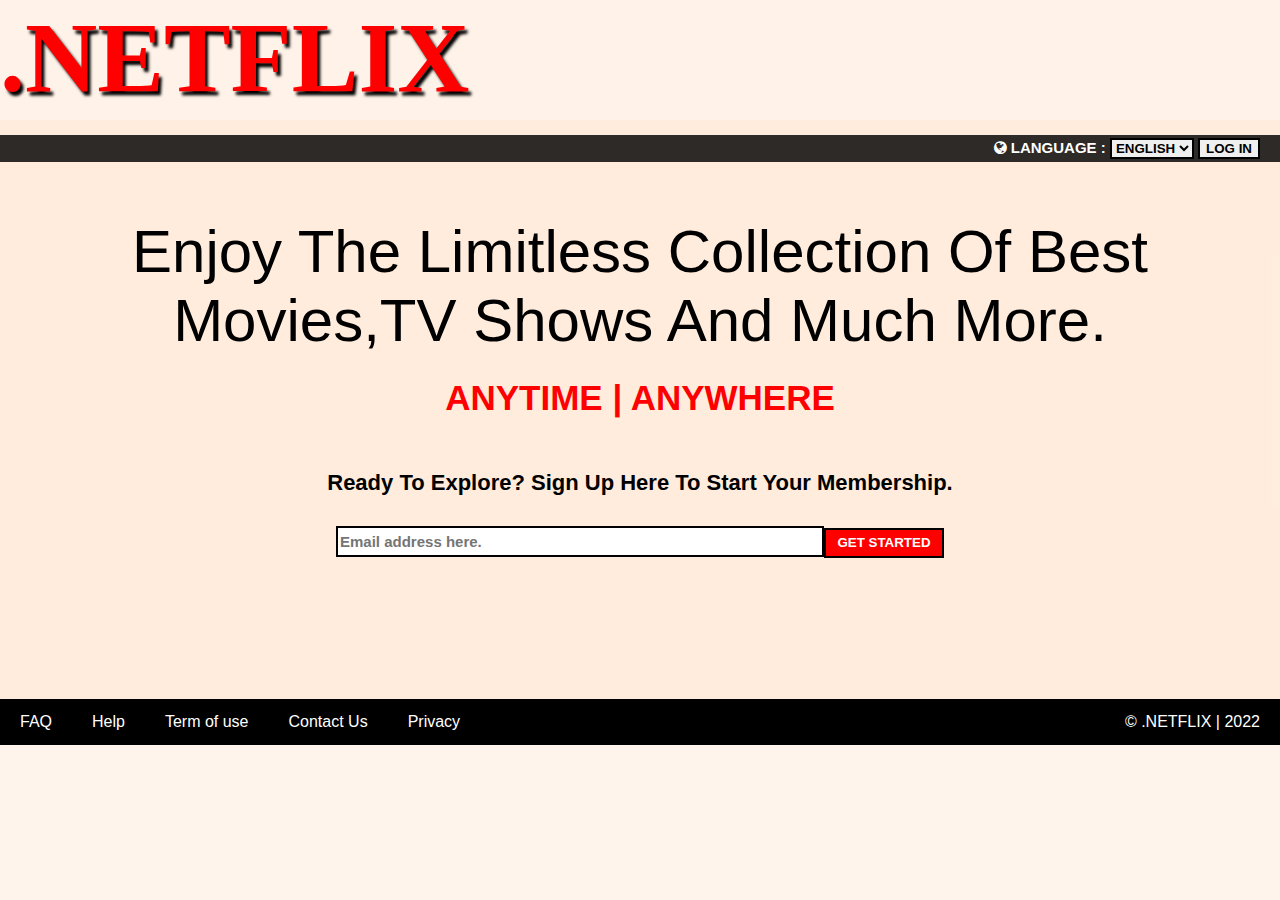
<file: index.html>
<!DOCTYPE html>
<html lang="en">

<head>
    <meta charset="UTF-8">
    <meta http-equiv="X-UA-Compatible" content="IE=edge">
    <meta name="viewport" content="width=device-width, initial-scale=1.0">
    <title>.NETFLIX | Home</title>
    <link rel="stylesheet" href="https://cdnjs.cloudflare.com/ajax/libs/font-awesome/4.7.0/css/font-awesome.min.css">
    <link rel="stylesheet" href="Stylesheets/index.css">
</head>

<body>
    <header>
        <div>.NETFLIX</div>
    </header>
    <nav>
        <p><i class="fa fa-globe"></i> LANGUAGE : <select name="Language" class="button">
                <option value="ENGLISH">ENGLISH</option>
                <option value="HINDI">HINDI</option>
                <option value="TAMIL">TAMIL</option>
            </select> <a href="loginpage.html"><input type="button" value="LOG IN" class="button"></a></p>
    </nav>
    <section>
        <div class="div1">
            <p1>Enjoy the limitless collection of best movies,TV shows and much more.</p1><br>
            <p2>anytime | anywhere</p2>
        </div>
        <div class="div2">
            <p>ready to explore? sign up here to start your membership.<br>
                <input type="email" placeholder="Email address here." id="email" required><input type="button" value="GET STARTED" class="button email">
            </p>
        </div>
        <footer>
            <a href="#">FAQ</a>
            <a href="#">Help</a>
            <a href="#">Term of use</a>
            <a href="#">Contact Us</a>
            <a href="#">Privacy</a>
            <a href="#" class="copyright">&copy; .NETFLIX | 2022 </a>
        </footer>
    </section>


</body>

</html>
</file>
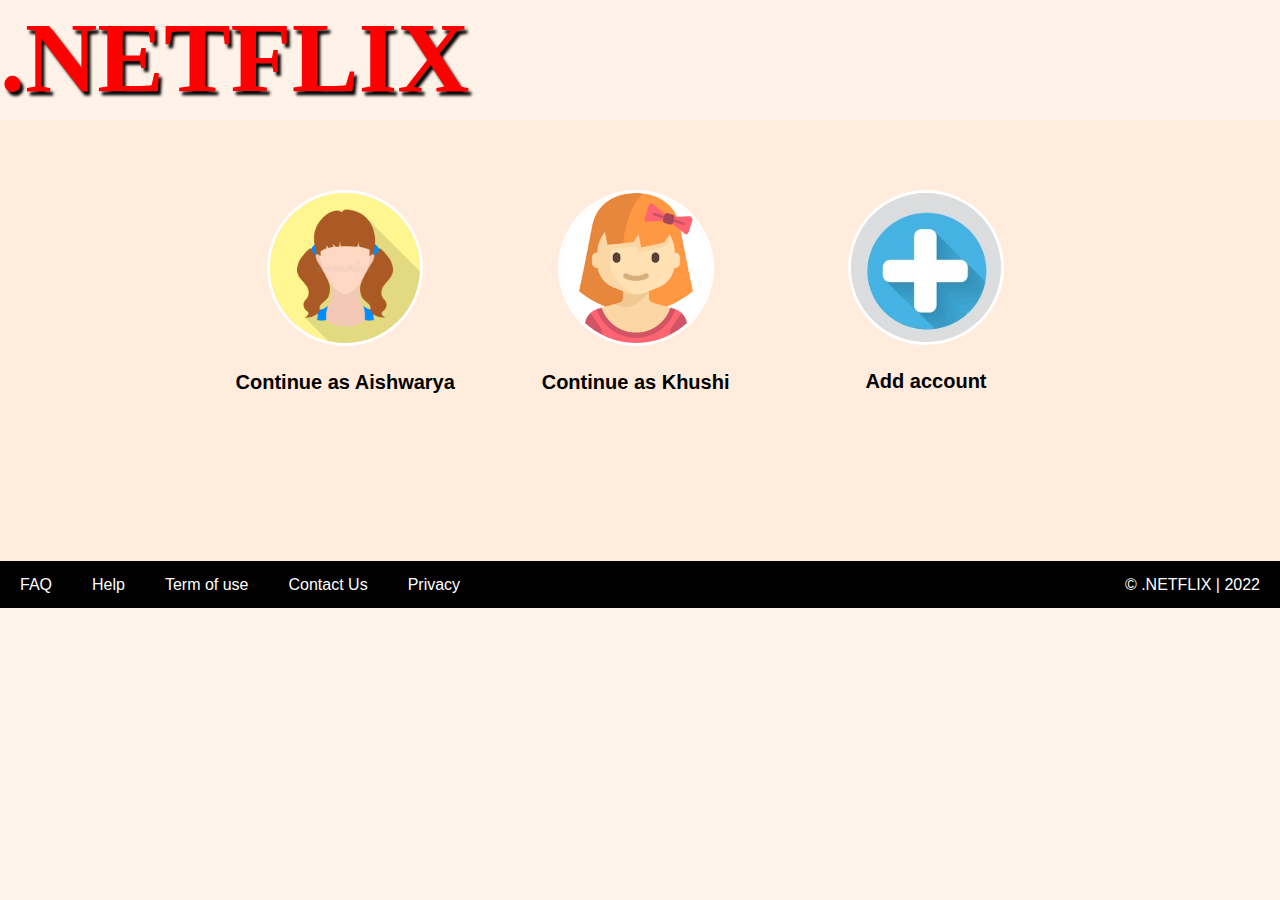
<file: loginpage.html>
<!DOCTYPE html>
<html lang="en">
<head>
    <meta charset="UTF-8">
    <meta http-equiv="X-UA-Compatible" content="IE=edge">
    <meta name="viewport" content="width=device-width, initial-scale=1.0">
    <title>.NETFLIX | Log In</title>
    <link rel="stylesheet" href="Stylesheets/loginpage.css">
</head>
<body>
    <header>
        <div>.NETFLIX</div>
    </header>
    <section>
        <div><a href="browsepage.html"><img src="Images/users/user.jpg"><br><p>Continue as Aishwarya</p></a></div>
        <div><a href="#"><img src="Images/users/user5.png"><br><p>Continue as Khushi</a></p></div>
        <div><a href="#"><img src="Images/users/user8.jpg"><br><p>Add account</p></a></div>
    </section>
    <footer>
        <a href="#">FAQ</a>
            <a href="#">Help</a>
            <a href="#">Term of use</a>
            <a href="#">Contact Us</a>
            <a href="#">Privacy</a>
            <a href="#" class="copyright">&copy; .NETFLIX | 2022 </a>
    </footer>
</body>
</html>
</file>
<file: Stylesheets/index.css>
/* Home page stylesheet. */
html,
body{
    margin: 0;
    padding: 0;
    border: 0;
    font-family: sans-serif;
    background-color: rgba(255, 218, 185, 0.288);
}
header{
    display: grid;
    grid-template-columns: 75% 25%;
    text-align: center;
    font-size: 20px;
    font-weight: bolder;
    background-color: rgba(255, 255, 255, 0.39);
}
header div{
    height: 120px;
    text-align: left;
    font-size: 100px;
    color: red;
    text-shadow: 3px 4px 3px black;
    font-weight: bold;
    font-family: Cambria, Cochin, Georgia, Times, 'Times New Roman', serif;
}
nav{
    background-color: rgba(0, 0, 0, 0.822);
    text-align: right;
    margin: 0px 0px;
}
nav p{
    color: white;
    padding: 3px 20px;
    font-size: 15px;
    font-weight: bolder;
}
.button{
    border: black 2px solid;
    font-weight: bold;
}
.button:hover{
    background-color: red;
    color: white;
    text-shadow: 2px 3px 2px black;
}
section{
    width: 100%;
    height: 100%;
    margin: 0% 0%;
    text-align: center;
    display: grid;
    grid-template-rows: 40% 10% ;
    grid-template-rows: 270px 250px;
    grid-gap: 1px;
}
.div1{
    margin-top: 40px;
    color: black;
    font-size: 60px;
    text-transform: capitalize;
}
p2{
    font-size: 35px;
    text-transform: uppercase;
    font-weight: bold;
    color: red;
}
.div2{
    color: black;
    font-size: 22px;
    text-transform: capitalize;
    font-weight: bold;
}
#email{
    margin-top: 30px;
    width: 480px;
    height: 25px;
    font-size: 15px;
    font-weight: bold;
    border: black 2px solid;
}
.email{
    width: 120px;
    height: 30px;
    font-weight: bold;
    color: white;
    background-color: red;
    border: black 2px solid;
}

footer{
    overflow: hidden;
    background-color: black;
}
footer a{
    display: block;
    color: white;
    text-decoration: none;
    padding: 14px 20px;
    float: left;
}
footer a:hover{
    color: red;
}
.copyright{
    float: right;
}
</file>
<file: Stylesheets/loginpage.css>
/* Log in page stylesheet*/
html,
body{
    margin: 0;
    padding: 0;
    border: 0;
    font-family: sans-serif;
    background-color: rgba(255, 218, 185, 0.288);
}
header{
    display: grid;
    grid-template-columns: 75% 25%;
    text-align: center;
    font-size: 20px;
    font-weight: bolder;
    background-color: rgba(255, 255, 255, 0.39);
    margin-bottom: 20px;
}
header div{
    height: 120px;
    text-align: left;
    font-size: 100px;
    color: red;
    text-shadow: 3px 4px 3px black;
    font-weight: bold;
    font-family: Cambria, Cochin, Georgia, Times, 'Times New Roman', serif;
}
section{
    display: grid;
    grid-template-columns: repeat(3,33%);
    overflow: hidden;
    margin: 30px 200px;
    text-align: center;
}
section div{
    height: 301px;
    font-weight: bold;
    font-size: 20px;
}
img{
    margin-top: 40px;
    width: 150px;
    border: white solid 3px;
    border-radius: 50%;
}
section a{
    text-decoration: none;
    color: black;
}
section img:hover{
    border: red solid 3.5px;
    height: 160px;
    width: 160px;
}
section a:hover{
    font-size: 22px;
    color: red;
}
footer{
    margin-top: 110px;
    margin-bottom: 0px;
    overflow: hidden;
    background-color: black;
}
footer a{
    display: block;
    color: white;
    text-decoration: none;
    padding: 14.5px 20px;
    float: left;
}
footer a:hover{
    color: red;
}
.copyright{
    float: right;
}
</file>
